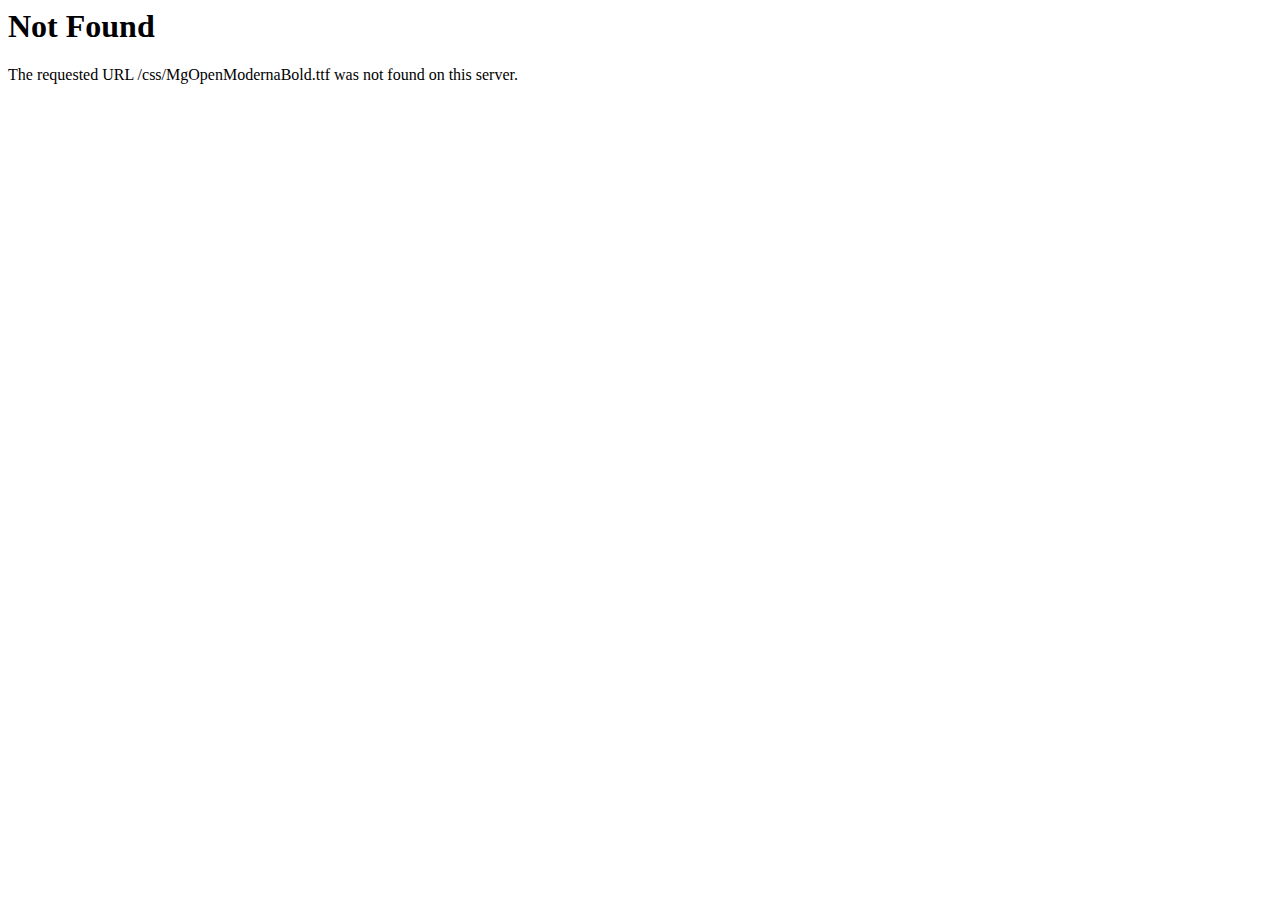
<file: css/MgOpenModernaBold.html>
<!DOCTYPE HTML PUBLIC "-//IETF//DTD HTML 2.0//EN">
<html><head>
<title>404 Not Found</title>
</head><body>
<h1>Not Found</h1>
<p>The requested URL /css/MgOpenModernaBold.ttf was not found on this server.</p>
</body></html>
</file>
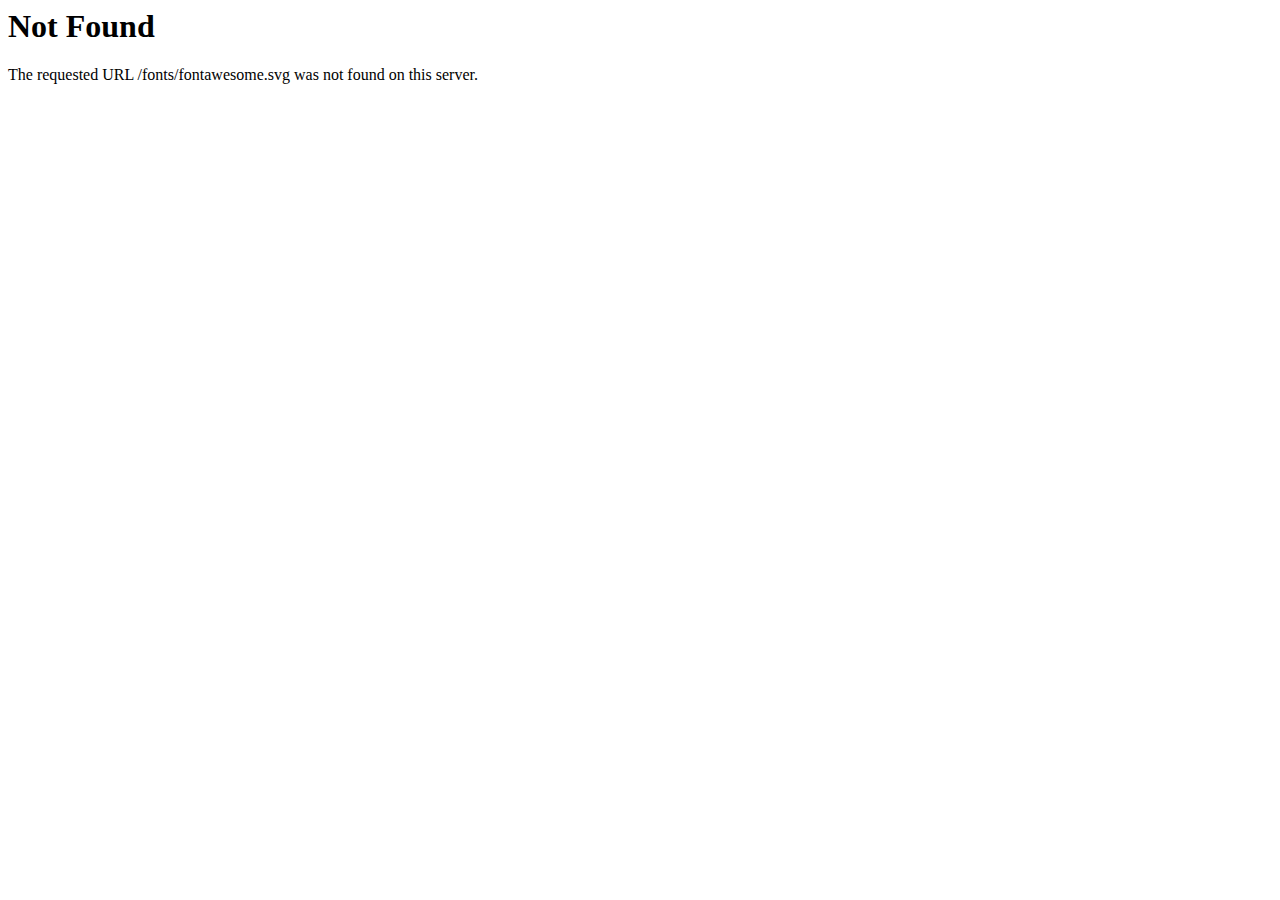
<file: fonts/fontawesome-2.html>
<!DOCTYPE HTML PUBLIC "-//IETF//DTD HTML 2.0//EN">
<html><head>
<title>404 Not Found</title>
</head><body>
<h1>Not Found</h1>
<p>The requested URL /fonts/fontawesome.svg was not found on this server.</p>
</body></html>
</file>
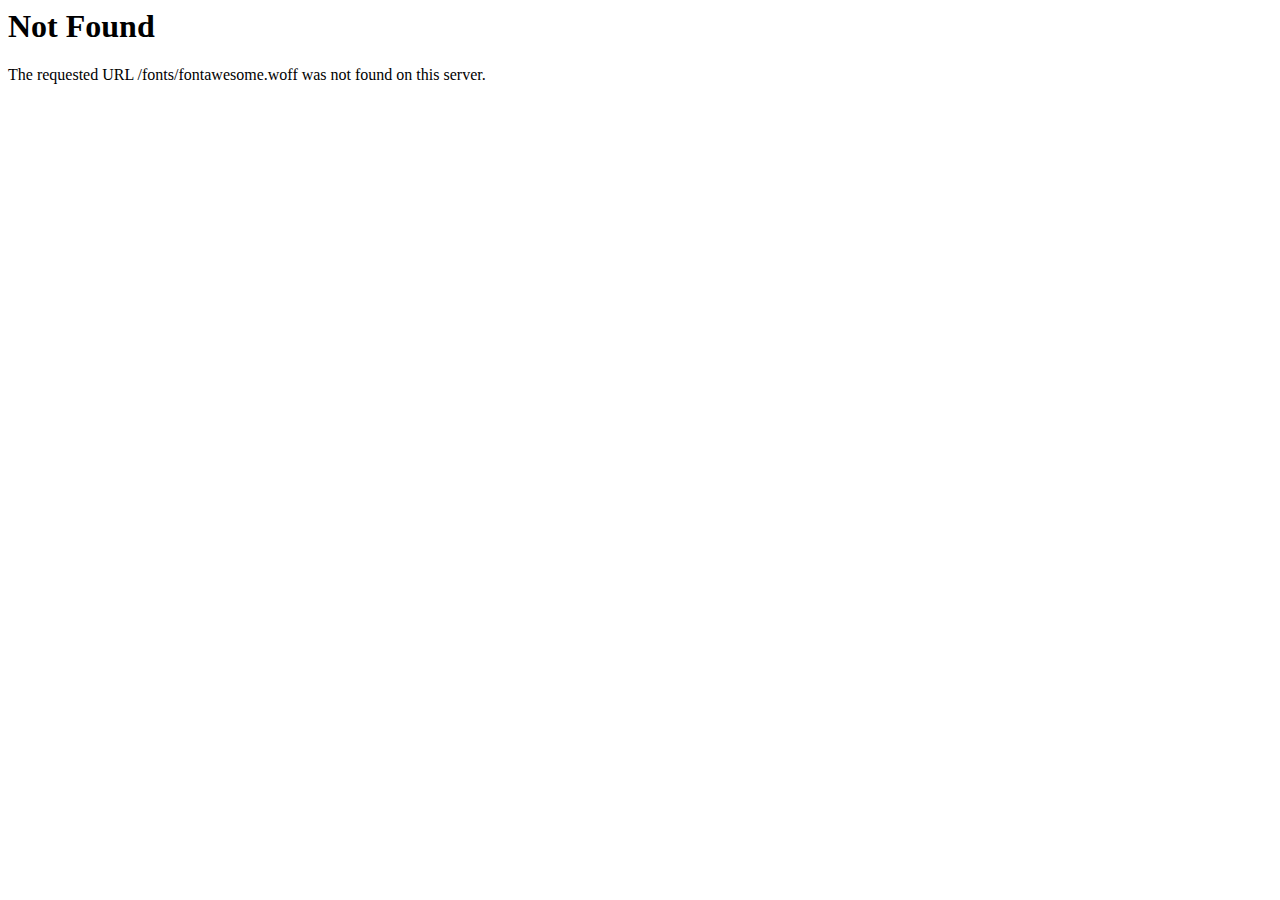
<file: fonts/fontawesome-3.html>
<!DOCTYPE HTML PUBLIC "-//IETF//DTD HTML 2.0//EN">
<html><head>
<title>404 Not Found</title>
</head><body>
<h1>Not Found</h1>
<p>The requested URL /fonts/fontawesome.woff was not found on this server.</p>
</body></html>
</file>
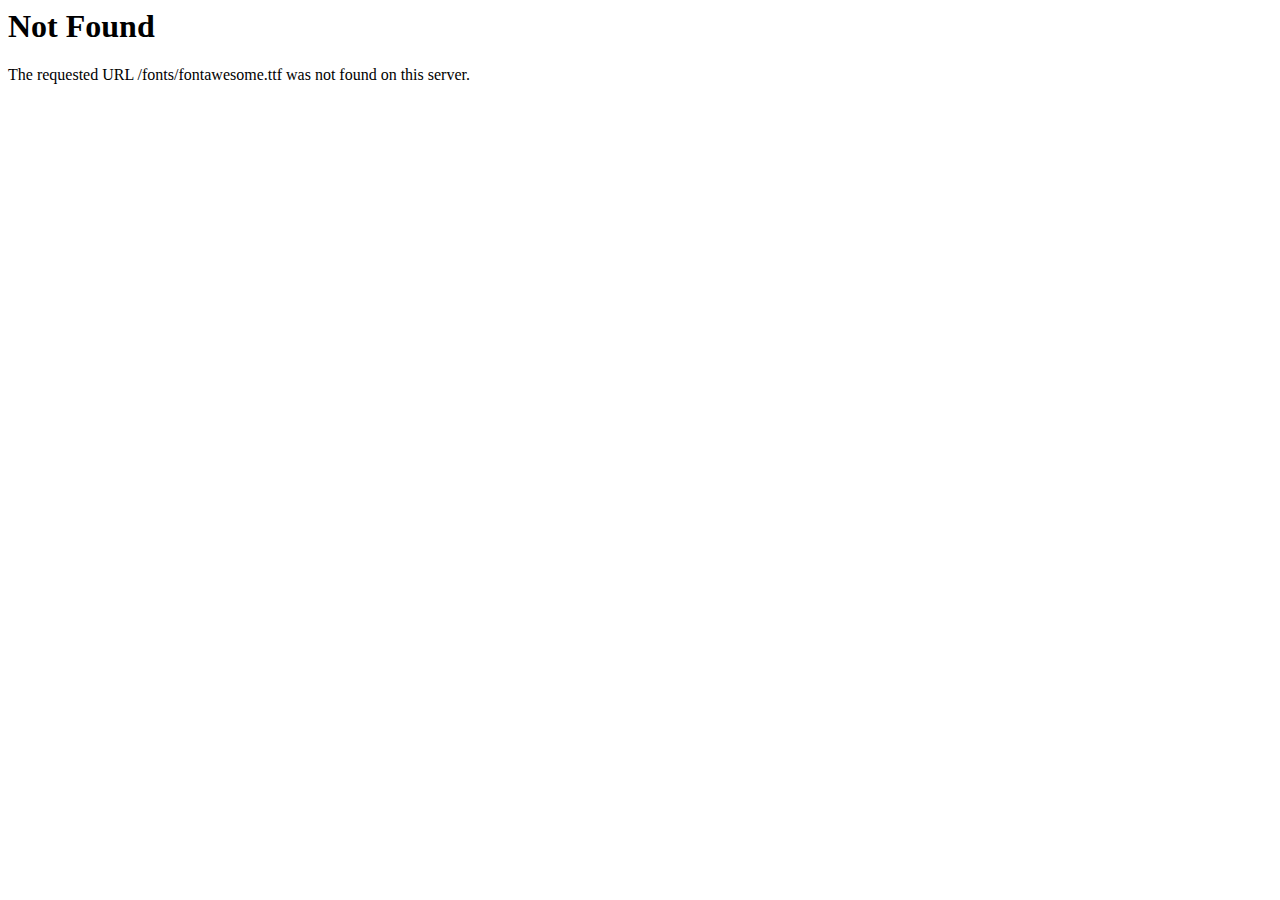
<file: fonts/fontawesome-4.html>
<!DOCTYPE HTML PUBLIC "-//IETF//DTD HTML 2.0//EN">
<html><head>
<title>404 Not Found</title>
</head><body>
<h1>Not Found</h1>
<p>The requested URL /fonts/fontawesome.ttf was not found on this server.</p>
</body></html>
</file>
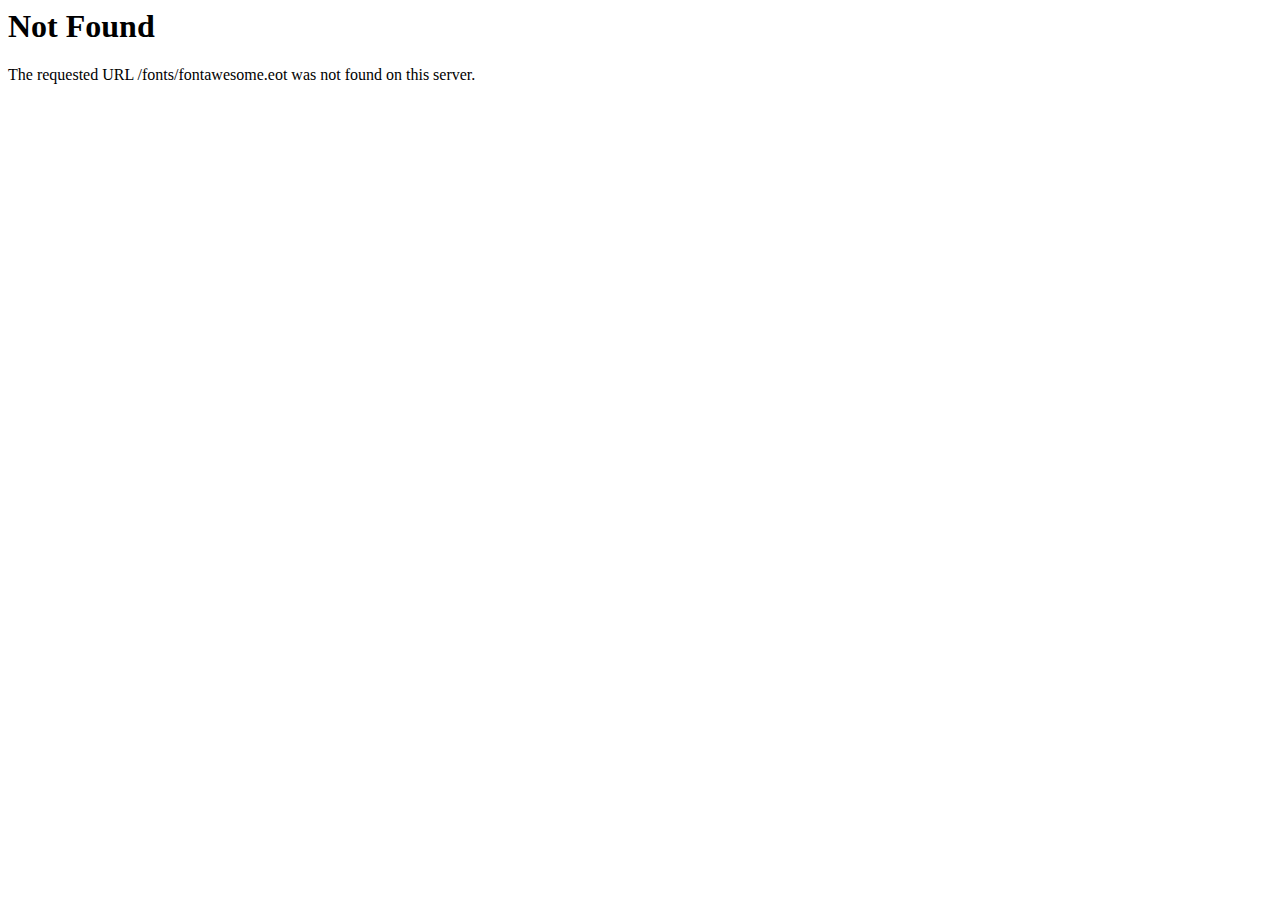
<file: fonts/fontawesome.html>
<!DOCTYPE HTML PUBLIC "-//IETF//DTD HTML 2.0//EN">
<html><head>
<title>404 Not Found</title>
</head><body>
<h1>Not Found</h1>
<p>The requested URL /fonts/fontawesome.eot was not found on this server.</p>
</body></html>
</file>
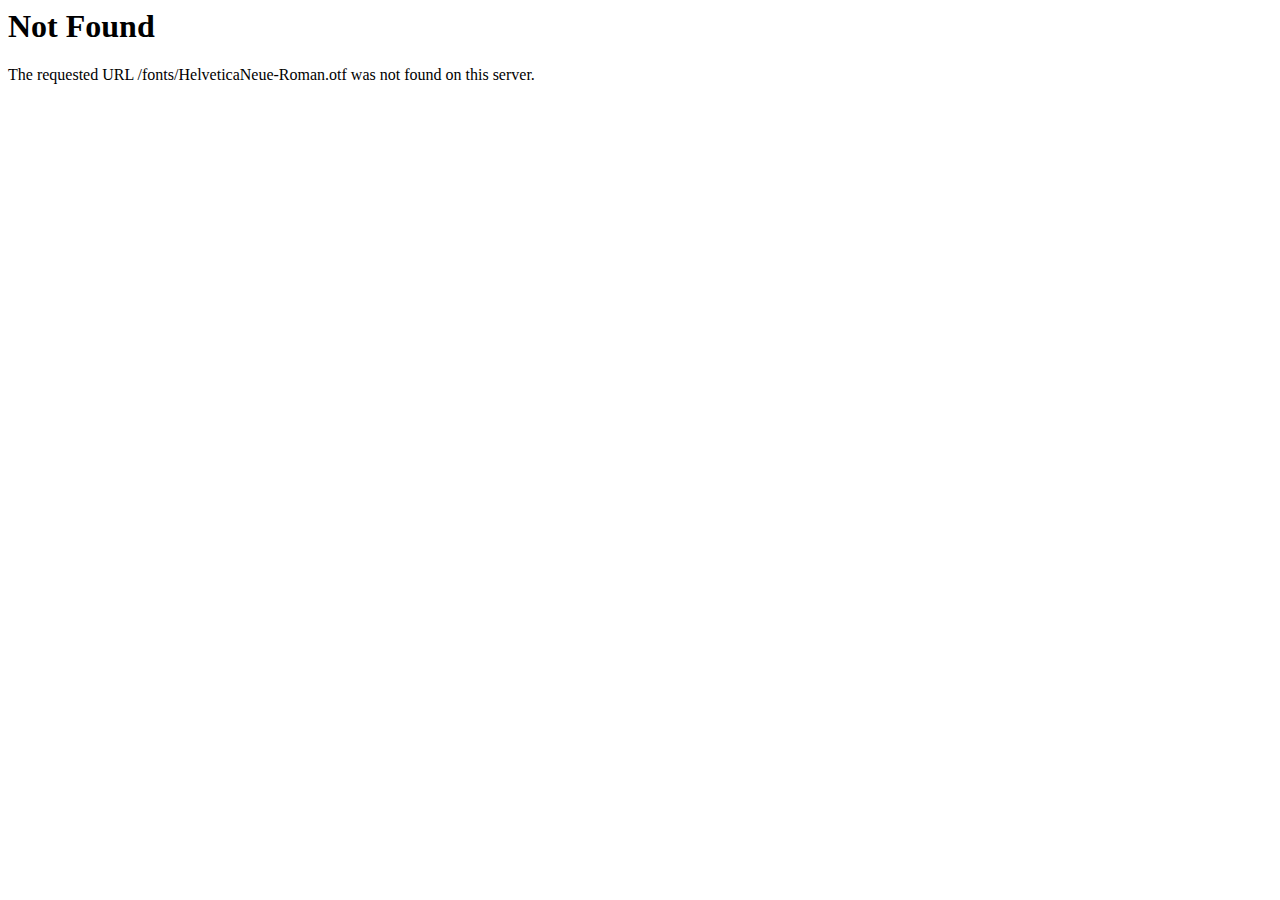
<file: fonts/HelveticaNeue-Roman.html>
<!DOCTYPE HTML PUBLIC "-//IETF//DTD HTML 2.0//EN">
<html><head>
<title>404 Not Found</title>
</head><body>
<h1>Not Found</h1>
<p>The requested URL /fonts/HelveticaNeue-Roman.otf was not found on this server.</p>
</body></html>
</file>
